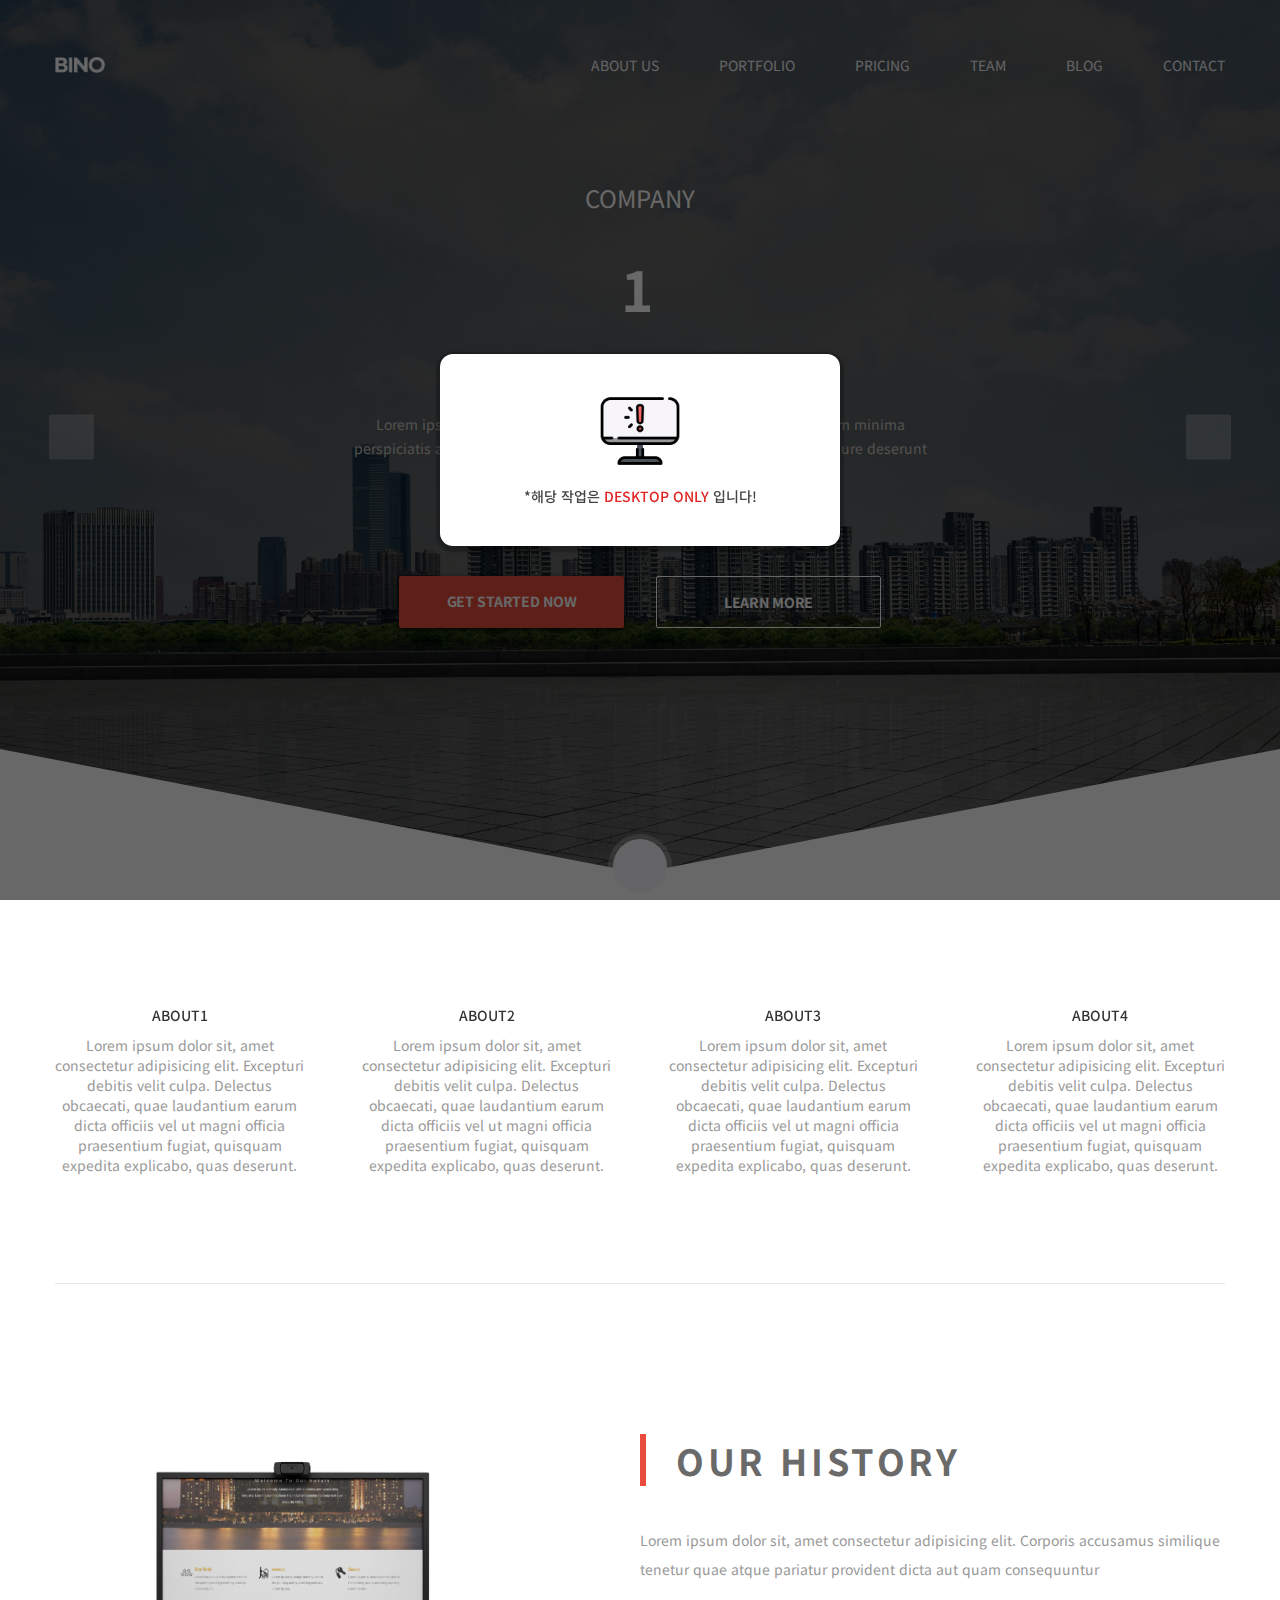
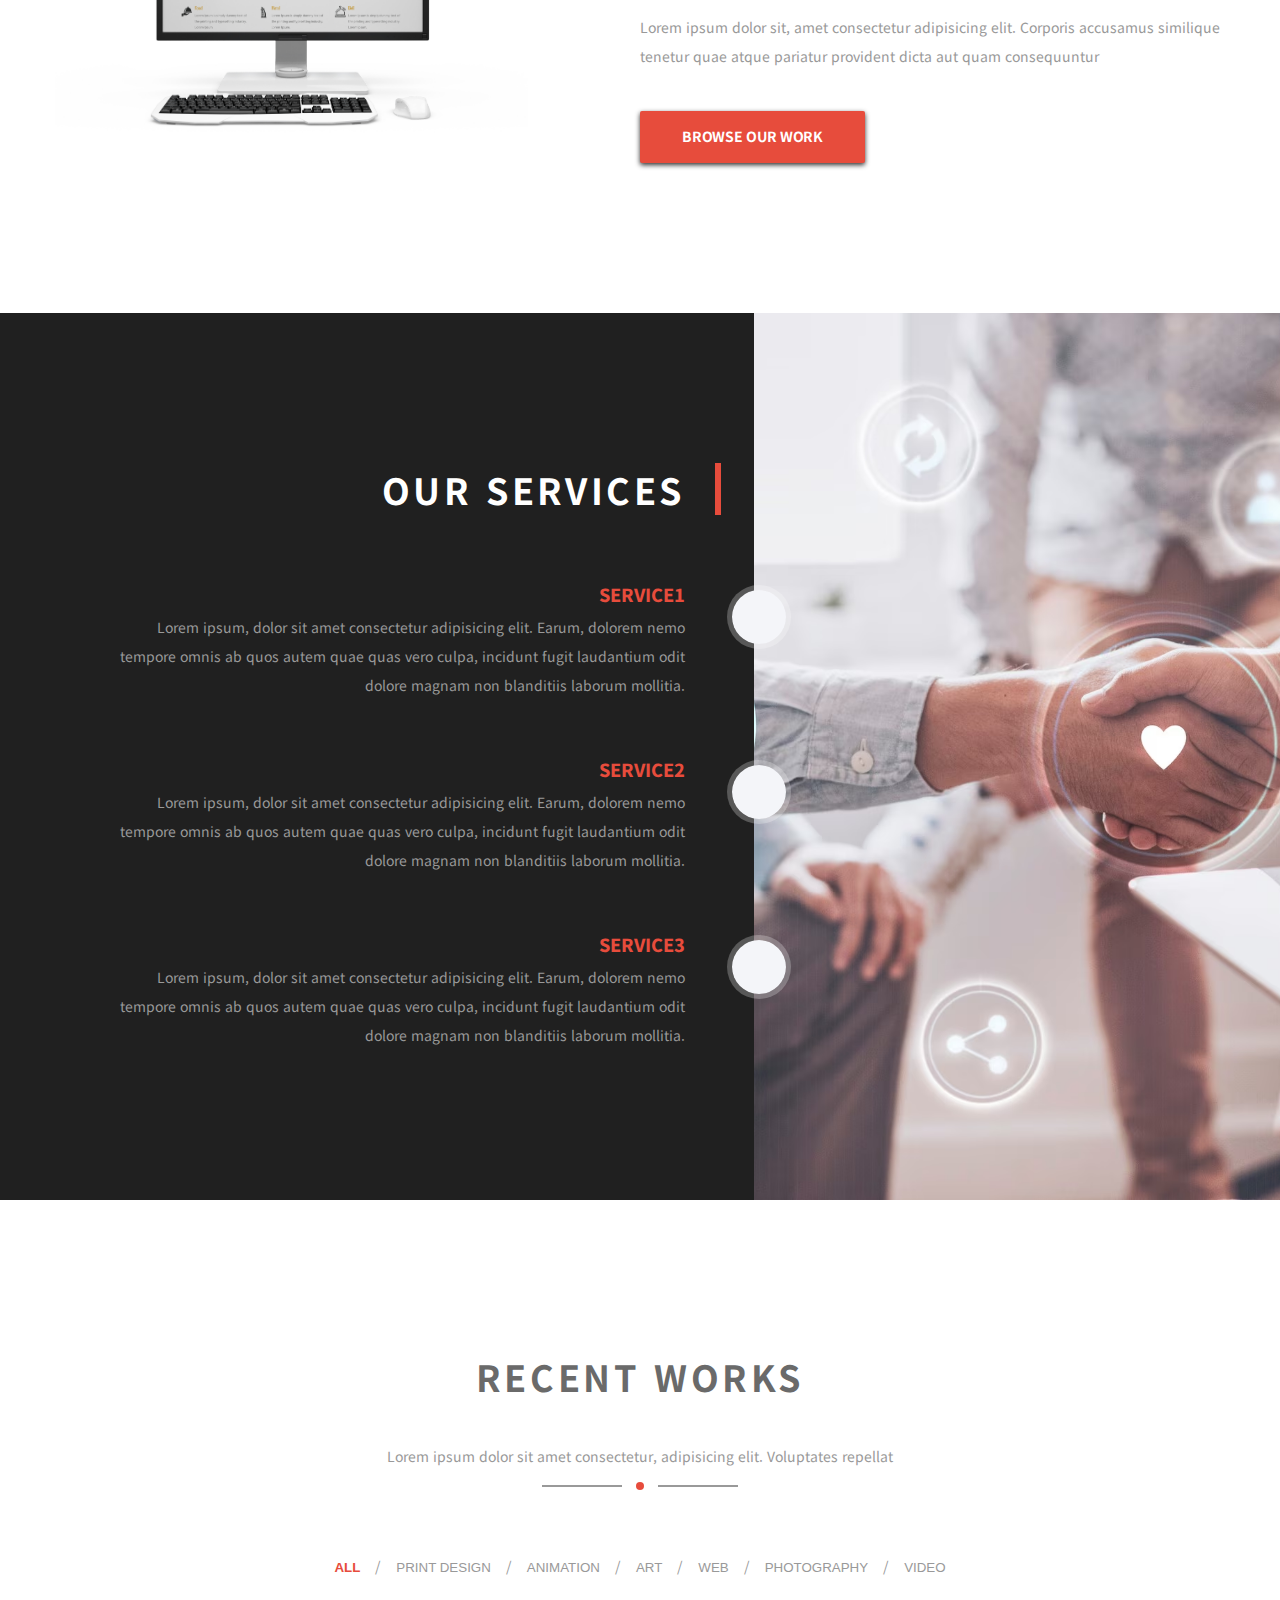
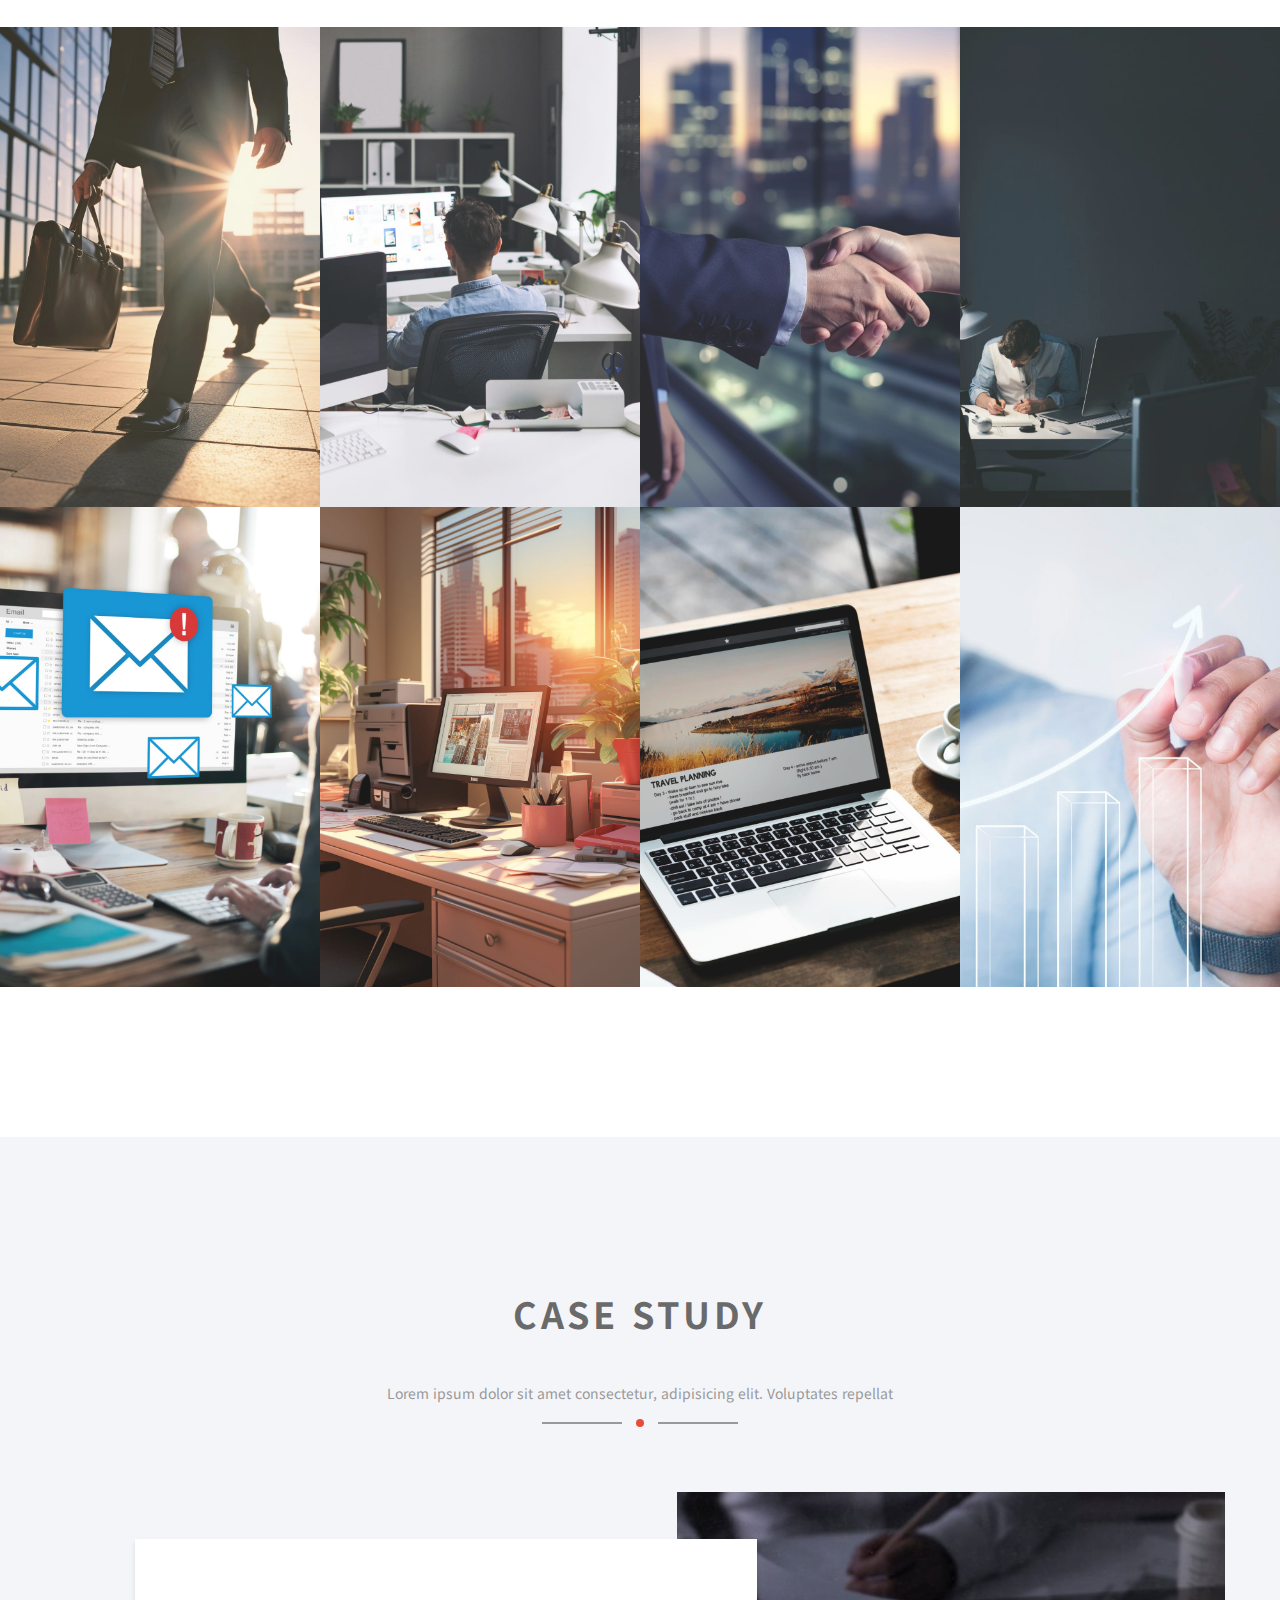
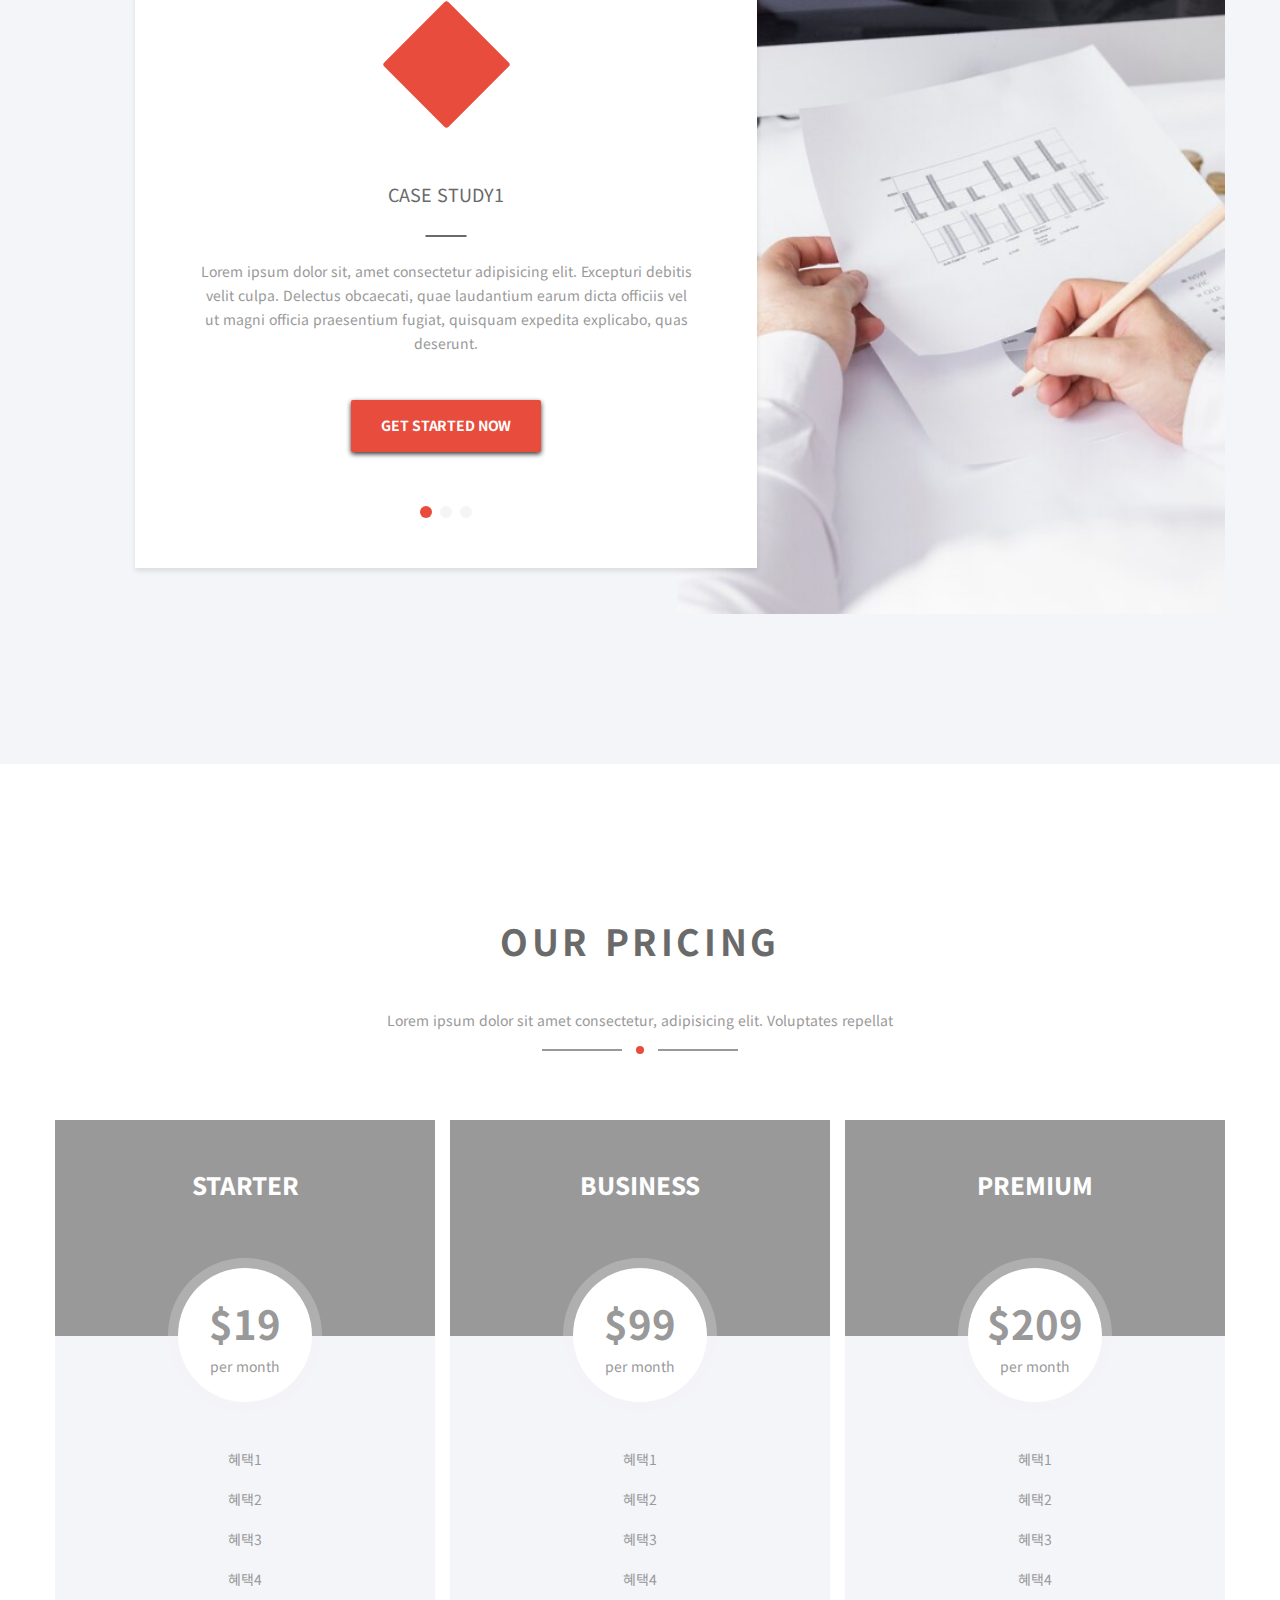
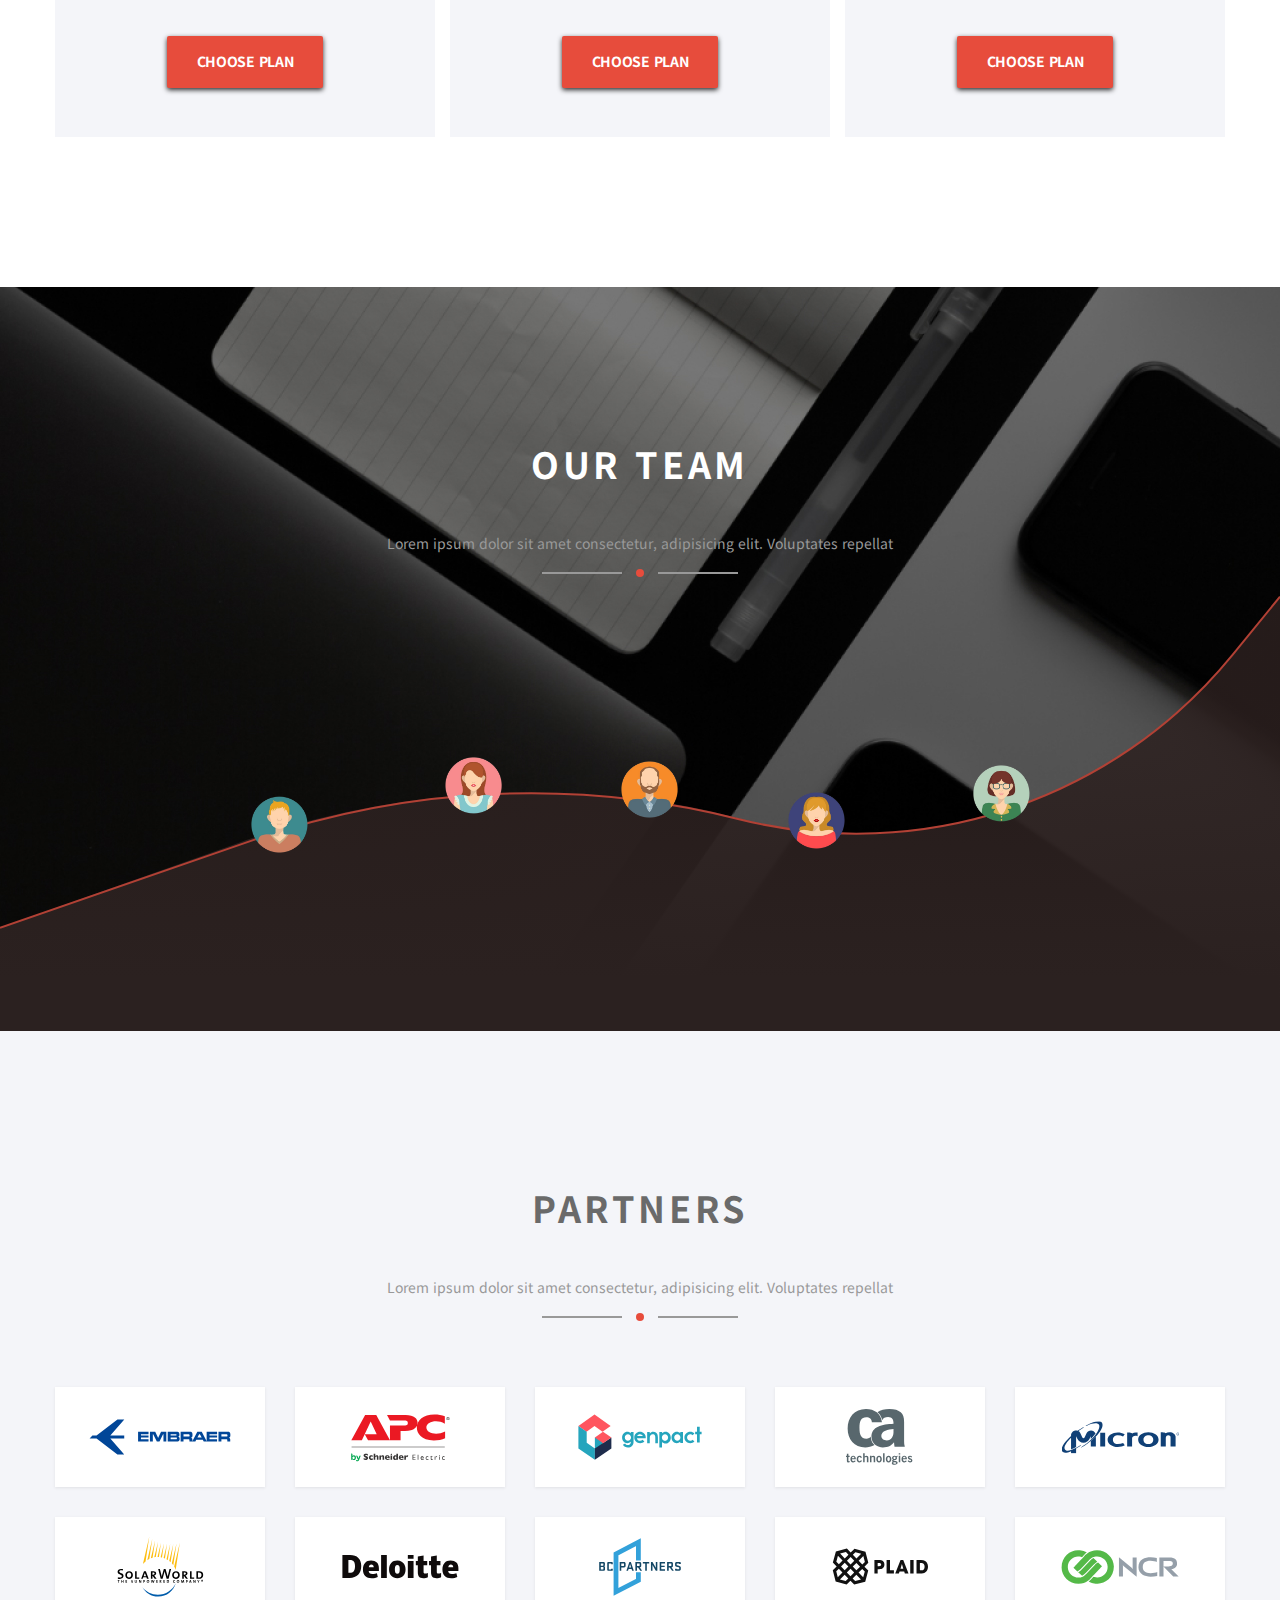
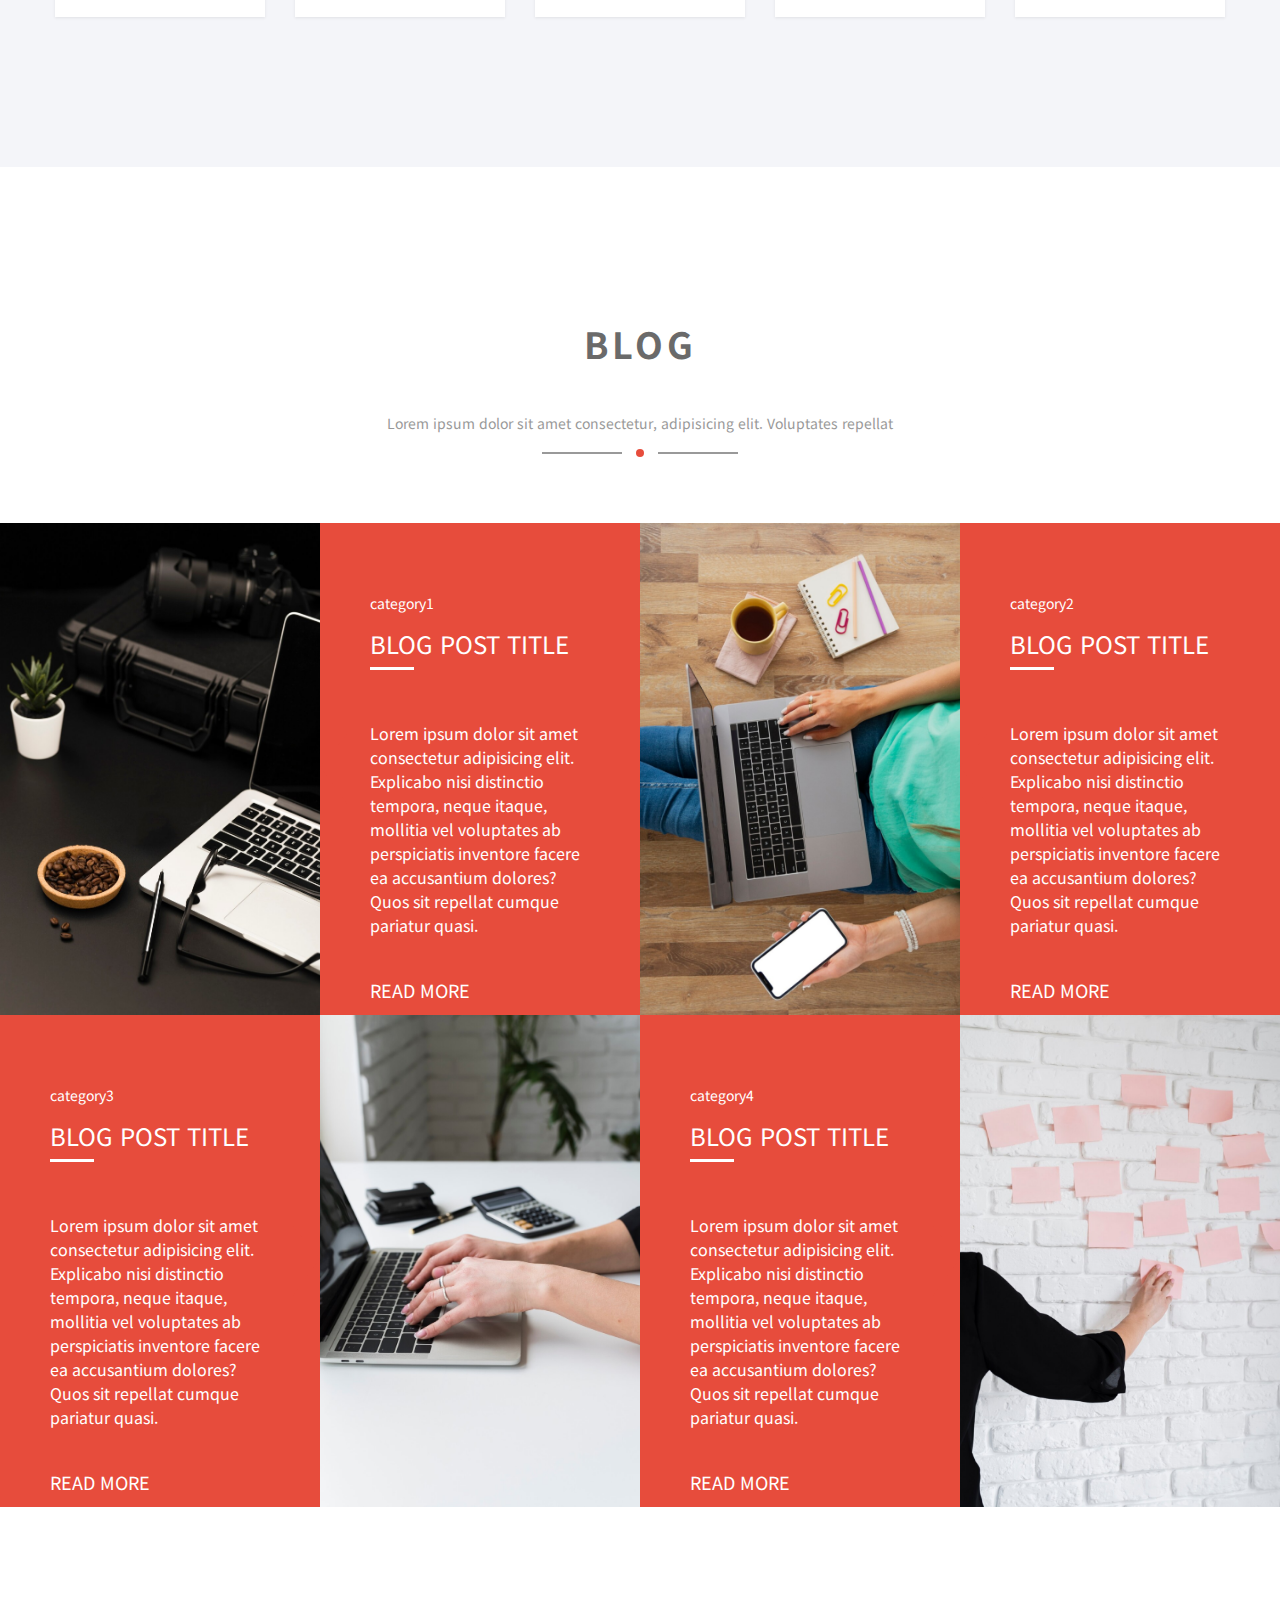
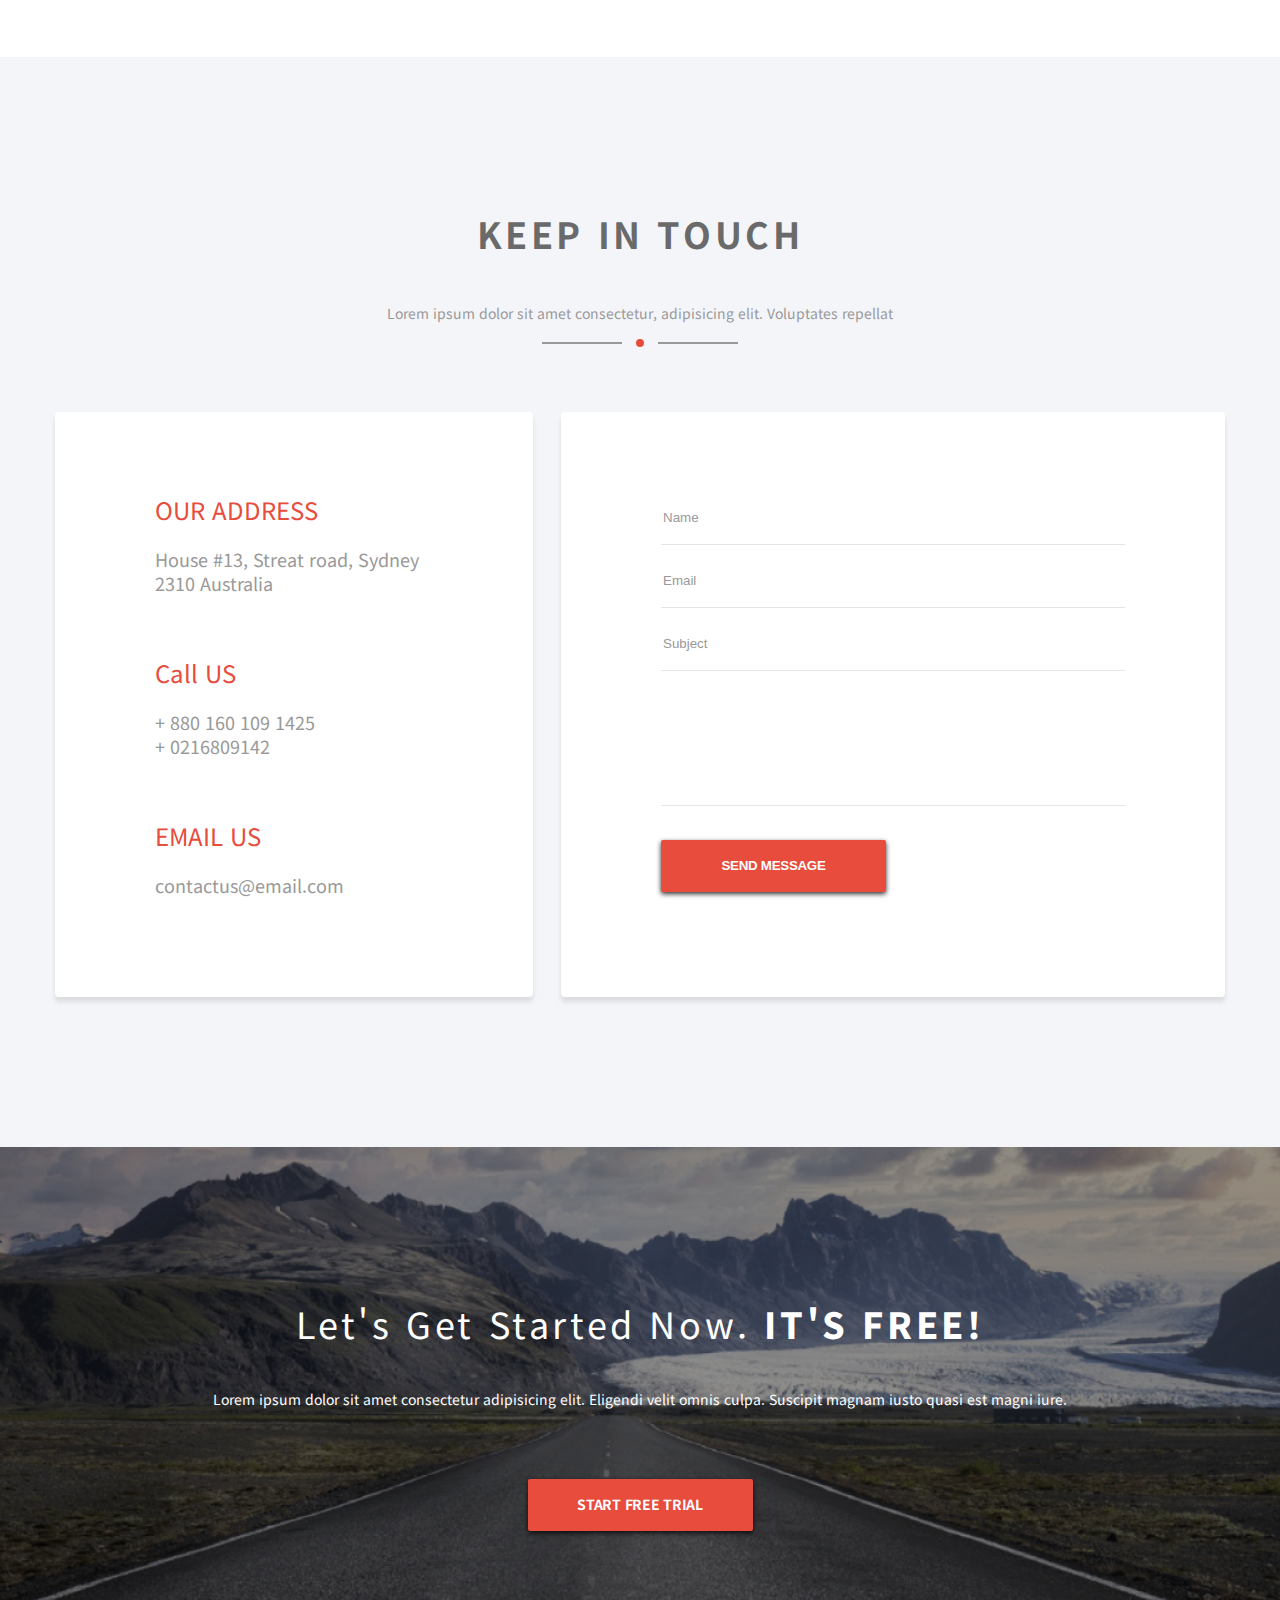
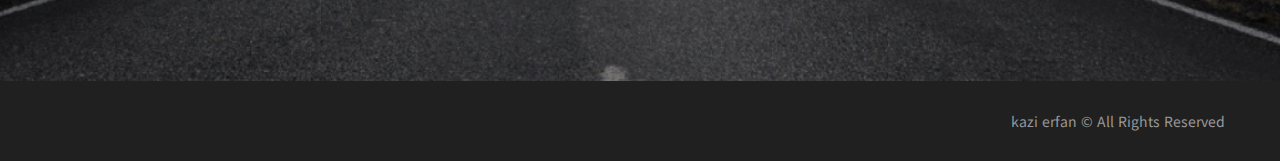
<file: bino/index.html>
<!DOCTYPE html>
<html lang="ko">
<head>
  <meta charset="UTF-8">
  <meta name="viewport" content="width=device-width, initial-scale=1.0">
  <title>bino</title>
  <!-- fontawesome cdn -->
  <link rel="stylesheet" href="https://cdnjs.cloudflare.com/ajax/libs/font-awesome/6.5.1/css/all.min.css" integrity="sha512-DTOQO9RWCH3ppGqcWaEA1BIZOC6xxalwEsw9c2QQeAIftl+Vegovlnee1c9QX4TctnWMn13TZye+giMm8e2LwA==" crossorigin="anonymous" referrerpolicy="no-referrer" />
  <!-- style css & js -->
  <link rel="stylesheet" href="css/style.css">
  <script defer src="js/main.js"></script>
</head>
<body>
  <!-- modal -->
  <div class="modal">
    <div class="modal_text">
      <button class="modal_close" type="button"><i class="fa-solid fa-xmark"></i></button>
      <div class="icon_pc"></div>
      <div class="text">*해당 작업은 <span class="red">desktop only</span> 입니다!</div>
    </div>
  </div>
  <!-- // modal -->
  <!-- header -->
  <header id="top">
    <!-- quick_link -->
    <a href="#main_content" class="quick_link" title="본문 바로가기">
      <i class="fa-solid fa-chevron-down"></i>
    </a>
    <!-- // quick_link -->
    <!-- nav -->
    <nav>
      <div class="container jscb aic">
        <h1 class="logo">
          <a href=""></a>
        </h1>
        <ul class="main_menu d-flex">
          <li><a href="#about_us">about us</a></li>
          <li><a href="#portfolio">portfolio</a></li>
          <li><a href="#pricing">pricing</a></li>
          <li><a href="#team">team</a></li>
          <li><a href="#blog">blog</a></li>
          <li><a href="#contact">contact</a></li>
        </ul>
      </div>
    </nav>
    <!-- // nav -->
    <!-- slide_wrapper -->
    <div class="slide_wrapper">
      <ul class="slide_container">
        <li class="slide">
          <img src="img/header_slide_img01.jpg" alt="헤더 슬라이드 이미지1">
          <div class="content">
            <h3>company</h3>
            <h2>1</h2>
            <div class="title_deco">
              <svg><circle cx="4" cy="4" r="4"></circle></svg>
            </div>
            <p>
              Lorem ipsum dolor sit amet consectetur adipisicing elit. 
              Exercitationem minima perspiciatis aperiam expedita, beatae modi. 
              Odio totam delectus ipsum iure deserunt soluta sint odit fugiat. 
              Porro magni harum rem laboriosam?
            </p>
            <p class="links d-flex">
              <a href="" class="btn btn_filled">get started now</a>
              <a href="" class="btn">learn more</a>
            </p>
          </div>
        </li>
        <li class="slide">
          <img src="img/header_slide_img02.jpg" alt="헤더 슬라이드 이미지2">
          <div class="content">
            <h3>company</h3>
            <h2>2</h2>
            <div class="title_deco">
              <svg><circle cx="4" cy="4" r="4"></circle></svg>
            </div>
            <p>
              Lorem ipsum dolor sit amet consectetur adipisicing elit. 
              Exercitationem minima perspiciatis aperiam expedita, beatae modi. 
              Odio totam delectus ipsum iure deserunt soluta sint odit fugiat. 
              Porro magni harum rem laboriosam?
            </p>
            <p class="links">
              <a href="" class="btn btn_filled">get started now</a>
              <a href="" class="btn">learn more</a>
            </p>
          </div>
        </li>
        <li class="slide">
          <img src="img/header_slide_img03.jpg" alt="헤더 슬라이드 이미지3">
          <div class="content">
            <h3>company</h3>
            <h2>3</h2>
            <div class="title_deco">
              <svg><circle cx="4" cy="4" r="4"></circle></svg>
            </div>
            <p>
              Lorem ipsum dolor sit amet consectetur adipisicing elit. 
              Exercitationem minima perspiciatis aperiam expedita, beatae modi. 
              Odio totam delectus ipsum iure deserunt soluta sint odit fugiat. 
              Porro magni harum rem laboriosam?
            </p>
            <p class="links d-flex">
              <a href="" class="btn btn_filled">get started now</a>
              <a href="" class="btn">learn more</a>
            </p>
          </div>
        </li>
      </ul>
      <div class="controls">
        <a href="" class="prev"><i class="fa-solid fa-angle-left"></i></a>
        <a href="" class="next"><i class="fa-solid fa-angle-right"></i></a>
      </div>
    </div>
    <!-- // slide_wrapper -->
  </header>
  <!-- // header -->
  <!-- main_content -->
  <main id="main_content">
    <!-- section : section_who -->
    <section id="about_us" class="section_who container">
      <h2 class="hidden">who we are</h2>
      <ul class="d-flex">
        <li>
          <span class="icon"><i class="fa-brands fa-github"></i></span>   
          <h3>about1</h3>
          <p>
            Lorem ipsum dolor sit, amet consectetur adipisicing elit. 
            Excepturi debitis velit culpa. Delectus obcaecati, quae laudantium earum 
            dicta officiis vel ut magni officia praesentium fugiat, quisquam expedita explicabo,
             quas deserunt.
          </p>
        </li>
        <li>
          <span class="icon"><i class="fa-brands fa-discord"></i></span>   
          <h3>about2</h3>
          <p>
            Lorem ipsum dolor sit, amet consectetur adipisicing elit. 
            Excepturi debitis velit culpa. Delectus obcaecati, quae laudantium earum 
            dicta officiis vel ut magni officia praesentium fugiat, quisquam expedita explicabo,
             quas deserunt.
          </p>
        </li>
        <li>
          <span class="icon"><i class="fa-solid fa-truck-fast"></i></span>   
          <h3>about3</h3>
          <p>
            Lorem ipsum dolor sit, amet consectetur adipisicing elit. 
            Excepturi debitis velit culpa. Delectus obcaecati, quae laudantium earum 
            dicta officiis vel ut magni officia praesentium fugiat, quisquam expedita explicabo,
             quas deserunt.
          </p>
        </li>
        <li>
          <span class="icon"><i class="fa-solid fa-bomb"></i></span>   
          <h3>about4</h3>
          <p>
            Lorem ipsum dolor sit, amet consectetur adipisicing elit. 
            Excepturi debitis velit culpa. Delectus obcaecati, quae laudantium earum 
            dicta officiis vel ut magni officia praesentium fugiat, quisquam expedita explicabo,
             quas deserunt.
          </p>
        </li>
      </ul>
    </section>
    <!-- // section : section_who -->
    <!-- section : section_who -->
    <hr class="container">
    <!-- // hr : container -->
    <!-- section : section_history -->
    <section class="section_history container jscb conent-pd">
      <img src="img/history_mointer.jpg" alt="">
      <div class="content">
        <h2 class="content_tit bar left">our history</h2>
        <p>
          Lorem ipsum dolor sit, amet consectetur adipisicing elit. 
          Corporis accusamus similique tenetur quae atque pariatur
          provident dicta aut quam consequuntur
        </p>
        <p>
          Lorem ipsum dolor sit, amet consectetur adipisicing elit. 
          Corporis accusamus similique tenetur quae atque pariatur
          provident dicta aut quam consequuntur
        </p>
        <a href="" class="btn btn_filled">BROWSE OUR WORK</a>
      </div>      
    </section>
    <!-- // section : section_history -->
    <!-- section : section_services -->
    <section id="" class="section_services d-flex">
      <div class="content conent-pd">
        <div class="inner">
          <h2 class="content_tit bar right">our services</h2>
          <ul>
            <li>
              <div class="desc">
                <h3>service1</h3>
                <p>
                  Lorem ipsum, dolor sit amet consectetur adipisicing elit. 
                  Earum, dolorem nemo tempore omnis ab quos autem quae quas vero culpa,
                  incidunt fugit laudantium odit dolore magnam non blanditiis laborum mollitia.
                </p>
              </div>
                <div class="icon_circle">
                  <i class="fa-brands fa-servicestack"></i>
                </div>
            </li>
            <li>
              <div class="desc">
                <h3>service2</h3>
                <p>
                  Lorem ipsum, dolor sit amet consectetur adipisicing elit. 
                  Earum, dolorem nemo tempore omnis ab quos autem quae quas vero culpa,
                  incidunt fugit laudantium odit dolore magnam non blanditiis laborum mollitia.
                </p>
              </div>
                <div class="icon_circle">
                  <i class="fa-brands fa-aws"></i>
                </div>
            </li>
            <li>
              <div class="desc">
                <h3>service3</h3>
                <p>
                  Lorem ipsum, dolor sit amet consectetur adipisicing elit. 
                  Earum, dolorem nemo tempore omnis ab quos autem quae quas vero culpa,
                  incidunt fugit laudantium odit dolore magnam non blanditiis laborum mollitia.
                </p>
              </div>
                <div class="icon_circle">
                  <i class="fa-brands fa-usps"></i>
                </div>
            </li>
          </ul>
        </div>
      </div>
      <div class="img_wrap">
        <img src="img/bg_service.png" alt="">
      </div>
    </section>
    <!-- // section : section_services -->
    <!-- section : section_works -->
    <section id="portfolio" class="section_works conent-pd">
      <h2 class="content_tit">recent works</h2>
      <p>Lorem ipsum dolor sit amet consectetur, adipisicing elit. Voluptates repellat</p>
      <div class="title_deco">
        <svg><circle cx="4" cy="4" r="4"></circle></svg>
      </div>
      <div class="btns aic">
        <button data-filter="all" class="active">all</button><span>/</span>
        <button data-filter="print">print design</button><span>/</span>
        <button data-filter="animation">animation</button><span>/</span>
        <button data-filter="art">art</button><span>/</span>
        <button data-filter="web">web</button><span>/</span>
        <button data-filter="photography">photography</button><span>/</span>
        <button data-filter="video">video</button>
      </div>
      <ul>
        <li class="print">
          <figure>
            <img src="img/works_img01.jpg" alt="">
            <figcaption>
              <h3>work title</h3>
              <p>
                <a href="">print</a>
                <span>work desc...</span>
              </p>
            </figcaption>
          </figure>
        </li>
        <li class="animation">
          <figure>
            <img src="img/works_img02.jpg" alt="">
            <figcaption>
              <h3>work title</h3>
              <p>
                <a href="">animation</a>
                <span>work desc...</span>
              </p>
            </figcaption>
          </figure>
        </li>
        <li class="art">
          <figure>
            <img src="img/works_img03.jpg" alt="">
            <figcaption>
              <h3>work title </h3>
              <p>
                <a href=""></a>
                <span>work desc...</span>
              </p>
            </figcaption>
          </figure>
        </li>
        <li class="web">
          <figure>
            <img src="img/works_img04.jpg" alt="">
            <figcaption>
              <h3>work title </h3>
              <p>
                <a href=""></a>
                <span>work desc...</span>
              </p>
            </figcaption>
          </figure>
        </li>
        <li class="photography">
          <figure>
            <img src="img/works_img05.jpg" alt="">
            <figcaption>
              <h3>work title </h3>
              <p>
                <a href=""></a>
                <span>work desc...</span>
              </p>
            </figcaption>
          </figure>
        </li>
        <li class="video">
          <figure>
            <img src="img/works_img06.jpg" alt="">
            <figcaption>
              <h3>work title </h3>
              <p>
                <a href=""></a>
                <span>work desc...</span>
              </p>
            </figcaption>
          </figure>
        </li>
        <li class="art">
          <figure>
            <img src="img/works_img07.jpg" alt="">
            <figcaption>
              <h3>work title </h3>
              <p>
                <a href=""></a>
                <span>work desc...</span>
              </p>
            </figcaption>
          </figure>
        </li>
        <li class="art">
          <figure>
            <img src="img/works_img08.jpg" alt="">
            <figcaption>
              <h3>work title </h3>
              <p>
                <a href=""></a>
                <span>work desc...</span>
              </p>
            </figcaption>
          </figure>
        </li>
      </ul>
    </section>
    <!-- // section : section_works -->
    <!-- section : section_case -->
    <section class="section_case conent-pd">
      <h2 class="content_tit">case study</h2>
      <p>Lorem ipsum dolor sit amet consectetur, adipisicing elit. Voluptates repellat</p>
      <div class="title_deco">
        <svg><circle cx="4" cy="4" r="4"></circle></svg>
      </div>
      <div class="content container d-flex">
        <div class="slides">
          <p class="pager">
            <a href="#article1" class="active">article1</a>
            <a href="#article2">article2</a>
            <a href="#article3">article3</a>
          </p>
          <article id="article1" class="active">
            <span class="icon_box">
              <span class="icon"><i class="fa-solid fa-thumbs-up"></i></span>   
            </span>
            <h3>case study1</h3>
            <p>
              Lorem ipsum dolor sit, amet consectetur adipisicing elit. 
              Excepturi debitis velit culpa. Delectus obcaecati, quae laudantium earum 
              dicta officiis vel ut magni officia praesentium fugiat, quisquam expedita explicabo,
              quas deserunt.
            </p>
            <a href="" class="btn btn_filled btn_sm">get started now</a>
          </article>
          <article id="article2">
            <span class="icon_box">
              <span class="icon"><i class="fa-solid fa-hand-point-right"></i></span>   
            </span>
            <h3>case study2</h3>
            <p>
              Lorem ipsum dolor sit, amet consectetur adipisicing elit. 
              Excepturi debitis velit culpa. Delectus obcaecati, quae laudantium earum 
              dicta officiis vel ut magni officia praesentium fugiat, quisquam expedita explicabo,
              quas deserunt.
            </p>
            <a href="" class="btn btn_filled btn_sm">get started now</a>
          </article>
          <article id="article3">
            <span class="icon_box">
              <span class="icon"><i class="fa-solid fa-sitemap"></i></span>   
            </span>
            <h3>case study3</h3>
            <p>
              Lorem ipsum dolor sit, amet consectetur adipisicing elit. 
              Excepturi debitis velit culpa. Delectus obcaecati, quae laudantium earum 
              dicta officiis vel ut magni officia praesentium fugiat, quisquam expedita explicabo,
              quas deserunt.
            </p>
            <a href="" class="btn btn_filled btn_sm">get started now</a>
          </article>
        </div>
        <figure>
          <img src="img/sercvices_img01.png" alt="" class="active">
          <img src="img/sercvices_img02.png" alt="">
          <img src="img/sercvices_img03.png" alt="">
        </figure>
      </div>
    </section>
    <!-- // section : section_case -->
    <!-- section : section_pricing -->
    <section id="pricing" class="section_pricing conent-pd">
      <h2 class="content_tit">our pricing</h2>
      <p>Lorem ipsum dolor sit amet consectetur, adipisicing elit. Voluptates repellat</p>
      <div class="title_deco">
        <svg><circle cx="4" cy="4" r="4"></circle></svg>
      </div>
      <ul class="pricing_list container">
        <li>
          <h4>starter</h4>
          <h3>
            <em>$19</em>
            per month
          </h3>
          <ul class="benefits">
            <li>혜택1</li>
            <li>혜택2</li>
            <li>혜택3</li>
            <li>혜택4</li>
          </ul>
          <a href="" class="btn btn_filled btn_sm">choose plan</a>
        </li>
        <li>
          <h4>business</h4>
          <h3>
            <em>$99</em>
            per month
          </h3>
          <ul class="benefits">
            <li>혜택1</li>
            <li>혜택2</li>
            <li>혜택3</li>
            <li>혜택4</li>
          </ul>
          <a href="" class="btn btn_filled btn_sm">choose plan</a>
        </li>
        <li>
          <h4>premium</h4>
          <h3>
            <em>$209</em>
            per month
          </h3>
          <ul class="benefits">
            <li>혜택1</li>
            <li>혜택2</li>
            <li>혜택3</li>
            <li>혜택4</li>
          </ul>
          <a href="" class="btn btn_filled btn_sm">choose plan</a>
        </li>
      </ul>
    </section>
    <!-- // section : section_pricing -->
    <!-- section : section_team -->
    <section id="team" class="section_team conent-pd">
      <h2 class="content_tit">our team</h2>
      <p>Lorem ipsum dolor sit amet consectetur, adipisicing elit. Voluptates repellat</p>
      <div class="title_deco">
        <svg><circle cx="4" cy="4" r="4"></circle></svg>
      </div>
      <img class="svg_bg" src="img/team_curve.svg" alt="">
      <div class="team_staffs">
        <div class="staff staff1">
          <img src="img/team_staff01.png" alt="">
          <div class="staff_info">
            <h3>minsu</h3>
            <p>Web Developer</p>
          </div>
        </div>
        <div class="staff staff2">
          <img src="img/team_staff02.png" alt="">
          <div class="staff_info">
            <h3>hayoung</h3>
            <p>Product Manager</p>
          </div>
        </div>
        <div class="staff staff3">
          <img src="img/team_staff03.png" alt="">
          <div class="staff_info">
            <h3>dojun</h3>
            <p>UX Researcher</p>
          </div>
        </div>
        <div class="staff staff4">
          <img src="img/team_staff04.png" alt="">
          <div class="staff_info">
            <h3>jieun</h3>
            <p>Information Architect</p>
          </div>
        </div>
        <div class="staff staff5">
          <img src="img/team_staff05.png" alt="">
          <div class="staff_info">
            <h3>yejin</h3>
            <p>UX Writer</p>
          </div>
        </div>
      </div>       
    </section>
    <!-- // section : section_team -->
    <!-- section : section_partners -->
    <section class="section_partners conent-pd">
      <h2 class="content_tit">partners</h2>
      <p>Lorem ipsum dolor sit amet consectetur, adipisicing elit. Voluptates repellat</p>
      <div class="title_deco">
        <svg><circle cx="4" cy="4" r="4"></circle></svg>
      </div>
      <ul class="container">
        <li><a href="" target="_blank" class="partner_embr"></a></li>
        <li><a href="" target="_blank" class="partner_apc"></a></li>
        <li><a href="" target="_blank" class="partner_gen"></a></li>
        <li><a href="" target="_blank" class="partner_ca"></a></li>
        <li><a href="" target="_blank" class="partner_mic"></a></li>
        <li><a href="" target="_blank" class="partner_ncr"></a></li>
        <li><a href="" target="_blank" class="partner_solar"></a></li>
        <li><a href="" target="_blank" class="partner_delo"></a></li>
        <li><a href="" target="_blank" class="partner_bc"></a></li>
        <li><a href="" target="_blank" class="partner_pla"></a></li>
      </ul>
    </section>
    <!-- // section : section_partners -->
    <!-- section : section_blog -->
    <section id="blog" class="section_blog conent-pd">
      <h2 class="content_tit">blog</h2>
      <p>Lorem ipsum dolor sit amet consectetur, adipisicing elit. Voluptates repellat</p>
      <div class="title_deco">
        <svg><circle cx="4" cy="4" r="4"></circle></svg>
      </div>
      <ul>
        <li>
          <figure>
            <img src="img/blog01.png" alt="blog post title">
            <figcaption>
              <span>category1</span>
              <h3>blog post title</h3>
              <p>
                Lorem ipsum dolor sit amet consectetur adipisicing elit. 
                Explicabo nisi distinctio tempora, neque itaque, mollitia vel 
                voluptates ab perspiciatis inventore facere ea accusantium dolores? 
                Quos sit repellat cumque pariatur quasi.
              </p>
              <a href="">read more <i class="fa-solid fa-angles-right"></i></a>
            </figcaption>
          </figure>
        </li>
        <li>
          <figure>
            <img src="img/blog02.png" alt="blog post title">
            <figcaption>
              <span>category2</span>
              <h3>blog post title</h3>
              <p>
                Lorem ipsum dolor sit amet consectetur adipisicing elit. 
                Explicabo nisi distinctio tempora, neque itaque, mollitia vel 
                voluptates ab perspiciatis inventore facere ea accusantium dolores? 
                Quos sit repellat cumque pariatur quasi.
              </p>
              <a href="">read more <i class="fa-solid fa-angles-right"></i></a>
            </figcaption>
          </figure>
        </li>
        <li>
          <figure>
            <img src="img/blog03.png" alt="blog post title">
            <figcaption>
              <span>category3</span>
              <h3>blog post title</h3>
              <p>
                Lorem ipsum dolor sit amet consectetur adipisicing elit. 
                Explicabo nisi distinctio tempora, neque itaque, mollitia vel 
                voluptates ab perspiciatis inventore facere ea accusantium dolores? 
                Quos sit repellat cumque pariatur quasi.
              </p>
              <a href="">read more <i class="fa-solid fa-angles-right"></i></a>
            </figcaption>
          </figure>
        </li>
        <li>
          <figure>
            <img src="img/blog04.png" alt="blog post title">
            <figcaption>
              <span>category4</span>
              <h3>blog post title</h3>
              <p>
                Lorem ipsum dolor sit amet consectetur adipisicing elit. 
                Explicabo nisi distinctio tempora, neque itaque, mollitia vel 
                voluptates ab perspiciatis inventore facere ea accusantium dolores? 
                Quos sit repellat cumque pariatur quasi.
              </p>
              <a href="">read more <i class="fa-solid fa-angles-right"></i></a>
            </figcaption>
          </figure>
        </li>
      </ul>
    </section>
    <!-- // section : section_blog -->
    <!-- section : section_keep -->
    <section id="contact" class="section_keep conent-pd">
      <h2 class="content_tit">keep in touch</h2>
      <p>Lorem ipsum dolor sit amet consectetur, adipisicing elit. Voluptates repellat</p>
      <div class="title_deco">
        <svg><circle cx="4" cy="4" r="4"></circle></svg>
      </div>
      <div class="content container jscb">
        <address>
          <h3>OUR ADDRESS</h3>
          <p>
            House #13, Streat road, Sydney
            2310 Australia
          </p>
          <h3>Call US</h3>
          <p>
            + 880 160 109 1425 <br>
            + 0216809142   
          </p>
          <h3>EMAIL US</h3>
          <p>
            <a href="mailto:contactus@email.com">contactus@email.com</a>
          </p>
        </address>
        <form action="#" method="post">
          <div class="input_field">
            <label for="username">Name</label>
            <input type="text" id="username" placeholder="Name">
          </div>
          <div class="input_field">
            <label for="useremail">Email</label>
            <input type="email" id="useremail" placeholder="Email">
          </div>
          <div class="input_field">
            <label for="subject">Subject</label>
            <input type="text" id="subject" placeholder="Subject">
          </div>
          <div class="input_field">
            <label for="message">Message</label>
            <textarea name="" id="message" cols="30" rows="5"></textarea>
          </div>
          <button class="btn btn_filled">Send Message</button>
        </form>
      </div>
    </section>
    <!-- // section : section_keep -->
    <!-- section : section_promotion -->
    <section class="section_promotion conent-pd">
      <h2 class="content_tit">Let's Get Started Now. <em>It's FREE!</em></h2>
      <p>
        Lorem ipsum dolor sit amet consectetur adipisicing elit. Eligendi velit omnis culpa.
         Suscipit magnam iusto quasi est magni iure.
      </p>
      <a href="" class="btn btn_filled">start free trial</a>
    </section>
    <!-- // section : section_promotion -->
    <!-- footer -->
    <footer class="footer">
      <div class="container jscb">
        <ul class="sns d-flex">
          <li><a href=""><i class="fa-brands fa-facebook-f"></i></a></li>
          <li><a href=""><i class="fa-brands fa-twitter"></i></a></li>
          <li><a href=""><i class="fa-brands fa-linkedin-in"></i></a></li>
          <li><a href=""><i class="fa-solid fa-rss"></i></a></li>
        </ul>
        <p>kazi erfan &copy; All Rights Reserved</p>
      </div>
    </footer>
    <!-- // footer -->
  </main>
  <!-- // main_content -->
  <!-- btn top -->
  <a href="#top" class="btt"><i class="fa-solid fa-angle-up"></i></a>
  <!-- // btn top -->
</body>
</html>
</file>
<file: bino/css/style.css>
@charset "utf-8";

/* @@@@@@@@@@@@@@@@@@@@@@@@@@@@@@@@ import css @@@@@@@@@@@@@@@@@@@@@@@@@@@@@@@@ */
@import url('font.css');
@import url('reset.css');

/* @@@@@@@@@@@@@@@@@@@@@@@@@@@@@@@@ variants @@@@@@@@@@@@@@@@@@@@@@@@@@@@@@@@ */
:root {
  --body-font: 'Noto Sans KR', sans-serif;
  --font-size: 14px;
  --primary-color: #e74c3c;
  --light-text-c : #f4f5f9;
  --md-gray-c: #999;
  --conent-pd: 150px 0;
  --base-line-h: 29px;
  --title-c: #6a6a6a;
}

/* @@@@@@@@@@@@@@@@@@@@@@@@@@@@@@@@ default css @@@@@@@@@@@@@@@@@@@@@@@@@@@@@@@@ */
body {
  font-family: var(--body-font);
  font-size: var(--font-size);
  overflow: hidden;
}
.container {
  width: 1170px;
  margin: auto;
}

/* @@@@@@@@@@@@@@@@@@@@@@@@@@@@@@@@ common css @@@@@@@@@@@@@@@@@@@@@@@@@@@@@@@@ */
.conent-pd {
  padding: var(--conent-pd);
}
.d-flex {
  display: flex;
}
.jscb {
  display: flex;
  justify-content: space-between;
}
.aic {
  display: flex;
  align-items: center;
}
.title_deco {
  height: 30px;
  width: 196px;
  position: relative;
  margin: 0 auto;
  display: flex;
  align-items: center;
  justify-content: center;
}
.title_deco svg {
  width: 8px;
  height: 8px;
  fill: var(--primary-color);
}
.title_deco::before,
.title_deco::after {
  content: "";
  position: absolute;
  height: 2px;
  background-color: var(--md-gray-c);
  width: 80px;
  top: 50%;
  transform: translateY(-50%);
}
.title_deco::before {
  left: 0;
}
.title_deco::after {
  right: 0;
}
.btn {
  width: 225px;
  height: 52px;
  text-align: center;
  line-height: 50px;
  border: 1px solid white;
  box-sizing: border-box;
  border-radius: 2px;
  color: white;
  font-weight: bold;
  letter-spacing: -.02em;
  text-transform: uppercase;
  display: inline-block;
}
.btn_filled {
  background-color: var(--primary-color);
  box-shadow: 0 2px 5px rgb(0 0 0 / 82%);
  border: none;
}
.btn_sm {
  width: auto;
  padding: 0 30px;
}
.hidden {
  display: none;
}
hr {
  border: none;
  border-top: 1px solid #e6e7eb;
}
.content_tit {
  font-size: 36px;
  font-weight: bold;
  text-transform: uppercase;
  letter-spacing: .1em;
  margin-bottom: 15px;
}
.content_tit.bar {
  border-style: solid;
  border-color: var(--primary-color);
}
.content_tit.bar.left {
  border-left-width: 6px;
  padding-left: 30px;
}
.content_tit.bar.right {
  border-right-width: 6px;
  padding-right: 30px;
}
.content_tit {
  color: var(--title-c);
  margin-bottom: 40px;
}
section > .content_tit,
section > .content_tit + p {
  text-align: center;
}

/* ################################ modal ################################ */
.modal {
  position: fixed;
  top: 0;
  left: 0;
  width: 100vw;
  height: 100vh;
  background-color: #00000097;
  z-index: 9999;
  display: flex;
  align-items: center;
  justify-content: center;
  transition: .3s;
  opacity: 1;
  visibility: visible;
}
.modal.off {
  visibility: hidden;
  opacity: 0;
}
.modal_text {
  width: 90%;
  max-width: 400px;
  height: fit-content;
  padding: 3rem 5rem;
  border-radius: 13px;
  background-color: white;
  box-shadow: 0 2px 2px 4px rgba(0, 0, 0, .25);
  display: flex;
  flex-direction: column;
  align-items: flex-end;
}
.modal .icon_pc {
  width: 9rem;
  height: 9rem;
  background: url(../img/ico_pc.png) no-repeat center center/cover;
  align-self: center;
}
.modal_close {
  font-size: 2rem;
  color: #444;
}
.modal .text {
  margin: 1rem auto;
  font-family: 'Noto Sans KR', sans-serif;
  font-size: 14px;
  font-weight: 500;
  color: #444;
  text-transform: uppercase;
}
.modal .text .red {
  color: rgb(225, 37, 37);
}

/* ################################ header ################################ */
header {
  height: 97vh;
  position: relative;
}
header::before, 
header::after {
  content: "";
  position: absolute;
  bottom: 0;
  width: 50%;
  height: 124px;
  z-index: 2;
}
header::before {
  left: 0;
  border-style: solid;
  border-width: 62px 25vw;
  border-color: transparent transparent white white;
  box-sizing: border-box;
}
header::after {
  right: 0;
  border-style: solid;
  border-width: 62px 25vw;
  border-color: transparent white white transparent;
  box-sizing: border-box;
}
header nav {
  position: absolute;
  z-index: 100;
  left: 0;
  right: 0;
  padding: 40px 0;
  transition: .4s;
}
header nav.active {
  position: fixed;
  top: 0;
  background-color: rgba(0, 0, 0, .75);
  padding: 20px 0;
}
header .logo a::before {
  content: "";
  width: 5rem;
  height: 5rem;
  background: url(../img/bino_logo.png) no-repeat center / 100% auto;
  display: block;
}

/* quick_link */
.quick_link {
  position: absolute;
  left: 50%;
  transform: translateX(-50%);
  bottom: -25px;
  z-index: 100;
  width: 64px;
  height: 64px;
  background-color: var(--light-text-c);
  background-clip: content-box;
  border-radius: 50%;
  color: var(--primary-color);
  font-size: 20px;
  border: 5px solid rgba(255, 255, 255, .25);
  display: flex;
  align-items: center;
  justify-content: center;
}

/* main_menu */
.main_menu {
  gap: 60px;
}
.main_menu li {
  position: relative;
}
.main_menu li::after {
  content: "";
  position: absolute;
  bottom: -10px;
  left: 0;
  width: 10px;
  height: 1px;
  background-color: var(--primary-color);
  opacity: 0;
  transition: .3s;
}
.main_menu li.active::after, 
.main_menu li:hover::after {
  opacity: 1;
  width: 100%;
}
.main_menu li.active a,
.main_menu li:hover a {
  font-weight: bold;
  color: var(--primary-color);
}
.main_menu a {
  text-transform: uppercase;
  font-size:  var(--font-size);;
  color: var(--light-text-c);
}

/* slide_wrapper */
.slide_wrapper {
  position: relative;
  overflow: hidden;
  height: 100%;
}
.slide_container {
  display: flex;
  height: 100%;
  transition: transform .4s ease-out;
}
.slide_container .slide {
  position: relative;
  width: 100vw;
}
.slide_container .slide img {
  width: 100%;
  height: 100%;
  object-fit: cover;
}
.slide_container .slide::after {
  content: "";
  position: absolute;
  left: 0;
  top: 0;
  width: 100%;
  height: 100%;
  background-color: #00000094;
}
.slide_container .content {
  position: absolute;
  left: 50%;
  top: 50%;
  transform: translate(-50%, -50%);
  color: white;
  z-index: 2;
  text-align: center;
  display: flex;
  flex-direction: column;
}
.slide_container .content p {
  width: 600px;
  display: inline-flex;
  line-height: 24px;
  color: #cbc6c0;
  margin: 26px 0 66px 0;
}
.slide_container .content .links {
  gap: 32px;
  justify-content: center;
}
.slide_container .content h3 {
  font-size: 24px;
  margin-bottom: 33px;
  text-transform: uppercase;
}
.slide_container .content h2 {
  font-size: 55px;
  font-weight: bold;
  text-transform: uppercase;
  letter-spacing: 0.1em;
  margin-bottom: 28px;
}
.slide_wrapper .controls a {
  position: absolute;
  width: 45px;
  height: 45px;
  color: #303030;
  background-color: rgba(255, 255, 255, .25);
  top: 50%;
  transform: translateY(-50%);
  font-size: 20px;
  display: flex;
  align-items: center;
  justify-content: center;
  border-radius: 2px;
  transition: .3s;
}
.slide_wrapper .controls .prev {
  left: 49px;
}
.slide_wrapper .controls .next {
  right: 49px;
}
.slide_wrapper .controls a:hover {
  background-color: var(--primary-color);
  color: white;
}

/* ################################ section_who ################################ */
.section_who {
  padding: 122px 0 108px;
}
.section_who ul {
  gap: 57px;
}
.section_who ul li {
  text-align: center;
}
.section_who .icon {
  font-size: 29px;
  margin-bottom: 10px;
  display: block;
  opacity: .7;
}
.section_who h3 {
  text-transform: uppercase;
  font-weight: 500;
  opacity: .8;
  margin-bottom: 10px;
}
.section_who p {
  font-size: var(--font-size);
  color: #999;
}


/* ################################ section_history ################################ */
.section_history img {
  width: 473px;
}
.section_history .content {
  width: 585px;
}
.section_history p { 
  font-size: var(--font-size);
  line-height: var(--base-line-h);
  color: #999;
}
.section_history p + p {
  margin-top: 29px;
}
.section_history p:last-of-type {
  margin-bottom: 40px;
}

/* ################################ section_services ################################ */
.section_services .content {
  flex: 1.2;
  display: flex;
  justify-content: flex-end;
  background-color: #202020;
}
.section_services .inner {
  width: 678px;
  display: flex;
  align-items: flex-end;
  flex-direction: column;
  margin-right: 76px;
  transform: translateX(113px);
}
.section_services h2 {
  margin: 0 70px 70px 0;
  color: white;
}
.section_services .img_wrap {
  flex: 1;
}
.section_services .img_wrap img {
  width: 100%;
  height: 100%;
  object-fit: cover;
}
.section_services ul {
  display: flex;
  flex-direction: column;
  gap: 60px;
}
.section_services li {
  text-align: right;
  display: flex;
  gap: 42px;
}
.section_services li h3 {
  color: var(--primary-color);
  font-size: 18px;
  line-height: 18px;
  margin-bottom: 10px;
  text-transform: uppercase;
  font-weight: 800;
}
.section_services li p {
  line-height: var(--base-line-h);
  color: var(--md-gray-c);
}
.section_services .icon_circle {
  min-width: 64px;
  height: 64px;
  background-color: var(--light-text-c);
  background-clip: content-box;
  border-radius: 50%;
  color: var(--primary-color);
  font-size: 20px;
  border: 5px solid rgba(255, 255, 255, .25);
  display: flex;
  align-items: center;
  justify-content: center;
}

/* ################################ section_works ################################ */
.section_works h2,
.section_works p {
  text-align: center;
}
.section_works p {
  font-size: var(--font-size);
  line-height: var(--base-line-h);
  color: #999;
}
.section_works .btns {
  margin: 56px 0 50px;
  justify-content: center;
  gap: 15px;
  color: var(--md-gray-c);
}
.section_works .btns button {
  border: none;
  background: none;
  padding: 0;
  text-transform: uppercase;
  color: var(--md-gray-c);
}
.section_works .btns button.active {
  color: var(--primary-color);
  font-weight: 800;
}
.section_works ul {
  display: flex;
  flex-wrap: wrap;
  justify-content: center;
  height: fit-content;
}
.section_works ul li {
  width: 25%;
  height: 480px;
  cursor: pointer;
  display: none;
}
.section_works ul li.active {
  display: block;
  animation: .4s scale forwards cubic-bezier(0.68, -0.6, 0.32, 1.6);
}
@keyframes scale {
  0% {transform: scale(0);}
  100% {transform: scale(1);}
}
.section_works ul li figure {
  height: 100%;
  position: relative;
}
.section_works ul li img {
  width: 100%;
  height: 100%;
  object-fit: cover;
  opacity: .9;
}
.section_works ul li figcaption {
  position: absolute;
  left: 0;
  top: 0;
  width: 100%;
  height: 100%;
  background: rgba(231, 76, 60, .8); 
  opacity: 0;
  transition: opacity .4s;
  display: flex;
  flex-direction: column;
  align-items: flex-start;
  justify-content: flex-end;
  padding: 0 0 20px 35px;
}
.section_works ul li:hover figcaption {
  opacity: 1;
}
.section_works ul li h3 {
  font-size: 24px;
  color: white;
  text-transform: uppercase;
  font-weight: 600;
  position: relative;
} 
.section_works ul li h3::before {
  content: "";
  position: absolute;
  left: 0;
  top: -20px;
  width: 44px;
  height: 4px;
  background-color: white;
}
.section_works ul li p {
  color: white;
  display: flex;
  gap: 5px;
}
.section_works ul li p a {
  color: white;
}

/* ################################ section_case ################################ */
.section_case {
  background-color: #f4f5f9;
}
.section_case h2,
.section_case p {
  text-align: center;
}
.section_case .content {
  margin-top: 54px;
}
.section_case p {
  font-size: var(--font-size);
  line-height: var(--base-line-h);
  color: #999;
}
.section_case .content .slides {
  margin-top: 47px;
  background: #fff;
  width: 665px;
  height: 629px;
  box-shadow: 0 3px 5px rgba(0,0,0, .1);
  position: relative;
  transform: translateX(80px);
  z-index: 1;
}
.section_case .content article {
  position: absolute;
  top: 80px;
  left: 0;
  padding: 0 63px;
  visibility: hidden;
  opacity: 0;
  transform: translateX(20px);
  transition: transform .3s ease-out;
  text-align: center;
} 
.section_case .content article.active {
  visibility: visible;
  opacity: 1;
  transform: none;
}
.section_case .content figure {
  width: 585px;
  height: 722px;
  position: relative;
}
.section_case .content figure img {
  position: absolute;
  left: 0;
  top: 0;
  width: 100%;
  height: 100%;
  object-fit: cover;
  visibility: hidden;
  opacity: 0;
  transform: translateX(-20px);
  transition: transform .3s ease-out;
}
.section_case .content figure img.active {
  visibility: visible;
  opacity: 1;
  transform: none;
}
.section_case .icon_box {
  width: 91px;
  height: 91px;
  background-color: var(--primary-color);
  transform: rotate(45deg);
  border-radius: 3px;
  display: inline-flex;
  align-items: center;
  justify-content: center;
  color: white;
  font-size: 25px;
  margin-bottom: 71px;
}
.section_case .icon_box .icon {
  transform: rotate(-45deg);
} 
.section_case .content article h3 {
  font-size: 18px;
  text-transform: uppercase;
  color: #6a6a6a;
  position: relative;
  margin-bottom: 52px;
}
.section_case .content article h3:after {
  content: "";
  position: absolute;
  width: 41px;
  height: 2px;
  background-color: #6a6a6a;
  left: 50%;
  transform: translateX(-50%);
  bottom: -30px;
}
.section_case .content article p {
  line-height: 24px;
  color: #999;
  margin-bottom: 45px;
}
.section_case .pager {
  position: absolute;
  left: 50%;
  transform: translateX(-50%);
  bottom: 50px;
  display: flex;
  align-items: center;
  gap: 8px;
}
.section_case .pager a {
  width: 12px;
  height: 12px;
  border-radius: 50%;
  background: #f4f5f9;
  text-indent: -99999px;
  overflow: hidden;
}
.section_case .pager a.active {
  background: var(--primary-color);
}

/* ################################ section_pricing ################################ */
.section_pricing > p {
  font-size: var(--font-size);
  line-height: var(--base-line-h);
  color: #999;
}
.section_pricing .pricing_list {
  margin-top: 55px;
  display: flex;
  justify-content: center;
  gap: 15px;
}
.section_pricing .pricing_list li {
  flex: 1;
  background-color: #f4f5f9;
  text-align: center;
}
.section_pricing .pricing_list h4 {
  background-color: #999;
  padding: 47px 0 134px;
  text-transform: uppercase;
  font-size: 24px;
  color: white;
  font-weight: 800;
}
.section_pricing .pricing_list h3 {
  width: 154px;
  height: 154px;
  background-color: white;
  border-radius: 50%;
  border: 10px solid rgba(244,245,249,.25);
  margin: -78px auto 0;
  background-clip: content-box;
  display: flex;
  align-items: center;
  justify-content: center;
  flex-direction: column;
  color: #999;
  font-size: 14px;
}
.section_pricing .pricing_list h3 em {  
  font-size: 40px;
  color: #999;
  font-weight: bold;
  margin-bottom: 4px; 
}
.section_pricing .benefits {
  margin: 27px 0 37px;
}
.section_pricing .benefits li {
  line-height: 40px;
  font-size: 14px;
  color: #999;
}
.section_pricing .pricing_list .btn {
  margin-bottom: 49px;
}
.section_pricing .pricing_list li:hover h4 {
  background-color: var(--primary-color);
}
.section_pricing .pricing_list li:hover h3 em {
  color: var(--primary-color);
}

/* ################################ section_team ################################ */
.section_team {
  height: 744px;
  box-sizing: border-box;
  background: url(../img/team_bg.jpg) no-repeat center center/cover;
  position: relative;
}
.section_team > p {
  font-size: var(--font-size);
  line-height: var(--base-line-h);
  color: var(--md-gray-c);
  text-align: center;
}
.section_team .content_tit {
  text-align: center;
  color: white;
}
.section_team .svg_bg {
  width: 100%;
  position: absolute;
  bottom: 0;
}
.section_team .team_staffs {
  width: 100%;
  padding-top: 33.95%;
  position: absolute;
  left: 0;
  bottom: 0;
}
.section_team .staff {
  position: absolute;
  z-index: 1;
}
.section_team .staff1 {
  left: 19.58%;
  bottom: 41%;
}
.section_team .staff2 {
  left: 34.79%;
  bottom: 50%;
}
.section_team .staff3 {
  left: 48.54%;
  bottom: 49%;
}
.section_team .staff4 {
  right: 34.01%;
  bottom: 42%;
}
.section_team .staff5 {
  right: 19.53%;
  bottom: 48%;
}
.section_team .staff img {
  width: 57px;
  height: 57px;
  transition: .3s;
}
.section_team .staff .staff_info {
  position: absolute;
  left: 50%;
  transform: translate(-50%, 10px);
  top: 167px;
  text-align: center;
  white-space: nowrap;
  color: white;
  opacity: 0;
}
.section_team .staff:after {
  content: "";
  position: absolute;
  width: 1px;
  height: 49px;
  top: 88px;
  left: 50%;
  background-color: #9a8c8c;
  opacity: 0;
  transform: translateY(10px);
}
.section_team .staff .staff_info h3 {
  font-size: 22px;
  color: var(--primary-color);
  margin-bottom: 14px;
}
.section_team .staff .staff_info p {
  font-size: 11px;
}

/* staff hover effects */
.section_team .staff:hover::after,
.section_team .staff:hover .staff_info {
  opacity: 1;
  transition: .1s .2s;
}
.section_team .staff:hover::after {
  transform: none;
}
.section_team .staff:hover .staff_info {
  transform: translateX(-50%);
}
.section_team .staff:hover img {
  transform: scale(1.54);
}

/* section_partners */
.section_partners {
  background-color: #f4f5f9;
}
.section_partners > p {
  font-size: var(--font-size);
  line-height: var(--base-line-h);
  color: var(--md-gray-c);
}
.section_partners ul {
  display: flex;
  flex-wrap: wrap;
  gap: 30px;
  margin-top: 55px;
}
.section_partners ul li {
  width: 210px;
  height: 100px;
  display: flex;
  justify-content: center;
  align-items: center;
  background-color: white;
  box-shadow: 0 1px 3px rgba(31, 31, 31, .09);
  transition: background-color .2s;
}
.section_partners ul li a {
  text-indent: -99999px;
  width: 100%;
  height: 100px;
}
.section_partners ul li .partner_embr {
  background: url(../img/partners01.svg) no-repeat center/80% auto;
}
.section_partners ul li .partner_apc {
  background: url(../img/partners02.svg) no-repeat center/80% auto;
}
.section_partners ul li .partner_gen {
  background: url(../img/partners03.svg) no-repeat center/80% auto;
}
.section_partners ul li .partner_ca {
  background: url(../img/partners04.svg) no-repeat center/32% auto;
}
.section_partners ul li .partner_mic {
  background: url(../img/partners05.svg) no-repeat center/80% auto;
}
.section_partners ul li .partner_ncr {
  background: url(../img/partners06.svg) no-repeat center/80% auto;
}
.section_partners ul li .partner_solar {
  background: url(../img/partners07.svg) no-repeat center/80% auto;
}
.section_partners ul li .partner_delo {
  background: url(../img/partners08.svg) no-repeat center/80% auto;
}
.section_partners ul li .partner_bc {
  background: url(../img/partners09.svg) no-repeat center/80% auto;
}
.section_partners ul li .partner_pla {
  background: url(../img/partners10.svg) no-repeat center/80% auto;
}
.section_partners ul li:hover {
  background-color: var(--primary-color);
}
.section_partners ul li:hover a {
  filter: brightness(0) saturate(100%) invert(88%) sepia(94%) saturate(24%) hue-rotate(341deg) brightness(105%) contrast(106%);
}

/* ################################ section_blog ################################ */
.section_blog > p {
  font-size: var(--font-size);
  line-height: var(--base-line-h);
  color: var(--md-gray-c);
}
.section_blog ul {
  display: flex;
  flex-wrap: wrap;
  margin-top: 55px;
}
.section_blog ul li {
  width: 50%;
}
.section_blog ul li figure {
  display: flex;
  height: 492px;
}
.section_blog ul li figure img {
  width: 50%;
  object-fit: cover;
}
.section_blog ul li figcaption {
  background-color: var(--primary-color);
  padding: 70px 50px;
  color: white;
  box-sizing: border-box;
  position: relative;
  width: 50%;
  height: 492px;
}
.section_blog ul li figcaption::before {
  content: "";
  position: absolute;
  border-style: solid;
  border-width: 32px 27px 37px 0;
  border-color: transparent var(--primary-color) transparent transparent;
  right: calc(100% - 27px);
  top: 50%;
  transform: translateY(-50%);
  transition: right .3s;
}
.section_blog ul li:nth-child(3) figcaption:before, 
.section_blog ul li:nth-child(4) figcaption:before {
  border-color: transparent transparent transparent var(--primary-color);
  border-width: 32px 27px 37px 27px;
  right: -27px;
} 
.section_blog ul li:hover figcaption::before {
  right: 100%;
}
.section_blog ul li:hover:nth-child(3) figcaption:before, 
.section_blog ul li:hover:nth-child(4) figcaption:before {
  right: -54px;
}
.section_blog ul li figcaption span {
  margin-bottom: 13px;
  display: block;
  letter-spacing: .05px;
}
.section_blog ul li figcaption h3 {
  font-size: 24px;
  text-transform: uppercase;
  position: relative;
  margin-bottom: 60px;
}
.section_blog ul li figcaption h3:after {
  content: "";
  position: absolute;
  top: 41px;
  left: 0;
  width: 44px;
  height: 3px;
  background-color: white;
}
.section_blog ul li figcaption p {
  font-size: 16px;
  line-height: 24px;
  margin-bottom: 40px;
}
.section_blog ul li figcaption a {
  color: white;
  font-size: 18px;
  text-transform: uppercase;
}
.section_blog ul li:nth-child(3) figcaption,
.section_blog ul li:nth-child(4) figcaption {
  order: -1;
}

/* ################################ section_keep ################################ */
.section_keep {
  background-color: #f4f5f9;
}
.section_keep > p {
  font-size: var(--font-size);
  line-height: var(--base-line-h);
  color: var(--md-gray-c);
}
.section_keep .content {
  margin-top: 54px;
  gap: 28px;
}
.section_keep .content > * {
  background-color: white;
  border-radius: 4px;
  box-shadow: 0 5px 5px rgba(0, 0, 0, .1);
  padding: 80px 100px 100px;
  box-sizing: border-box;
}
.section_keep .content address {
  width: 478px;
} 
.section_keep .content address h3 {
  font-size: 24px;
  color: var(--primary-color);
  margin-bottom: 20px;
}
.section_keep .content address p,
.section_keep .content address a {
  color: #999;
  font-size: 18px;
  line-height: 24px;
  margin-bottom: 60px;
}
.section_keep .content address p:last-of-type {
  margin-bottom: 0;
}
.section_keep .content form {
  flex: 1;
}
.section_keep .input_field {
  position: relative;
}
.section_keep .input_field + .input_field {
  margin-top: 10px;
}
.section_keep .input_field label {
  font-weight: 600;
  color: #999;
  position: absolute;
  left: 0;
  top: 0;
  line-height: 50px;
  opacity: 0;
  transition: .3s;
}
.section_keep .input_field input {
  line-height: 50px;
  width: 100%;
  border: none;
  border-bottom: 1px solid rgba(153, 153, 153, .25);
  outline: none;
  color: #333;
}
.section_keep .input_field input::placeholder,
.section_keep .input_field textarea::placeholder {
  color: #999;
}
.section_keep .input_field textarea {
  width: 100%;
  border: none;
  border-bottom: 1px solid rgba(153, 153, 153, .25);
  outline: none;
  resize: none;
  color: #333;
  line-height: 24px;
}
.section_keep form button {
  margin-top: 30px;
}
.section_keep .input_field input:focus,
.section_keep .input_field textarea:focus {
  border-color: var(--primary-color);
}
.section_keep .input_field:focus-within label {
  opacity: 1;
  top: -25px
}
.section_keep .input_field:focus-within input::placeholder,
.section_keep .input_field:focus-within textarea::placeholder {
  opacity: 0;
}

/* ################################ section_promotion ################################ */
.section_promotion {
  background: url(../img/promotion_bg.png) no-repeat center/cover;
  text-align: center;
}
.section_promotion h2 {
  text-transform: capitalize;
  color: white;
  font-weight: normal;
}
.section_promotion h2 em {
  font-weight: 800;
  text-transform: uppercase;
}
.section_promotion p {
  margin-bottom: 70px;
  color: white;
}

/* ################################ footer ################################ */
.footer {
  background-color: #202020;
  padding: 30px 0;
}
.footer .sns {
  gap: 20px;
} 
.footer .sns a {
  color: #999;
}
.footer .sns a:hover {
  color: var(--primary-color);
  text-shadow: 0 3px 3px rgba(0, 0, 0, .25);
}
.footer p {
  color: #999;
}

/* ################################ btt ################################ */
.btt {
  width: 53px;
  height: 53px;
  background-color: var(--primary-color);
  color: white;
  display: flex;
  align-items: center;
  justify-content: center;
  position: fixed;
  right: 50px;
  bottom: 50px;
  border-radius: 50%;
  box-shadow: 0 3px rgba(0, 0, 0, .25);
  z-index: 100;
  visibility: hidden;
  opacity: 0;
  transition: .4s;
}
.btt.active {
  visibility: visible;
  opacity: 1;
}
</file>
